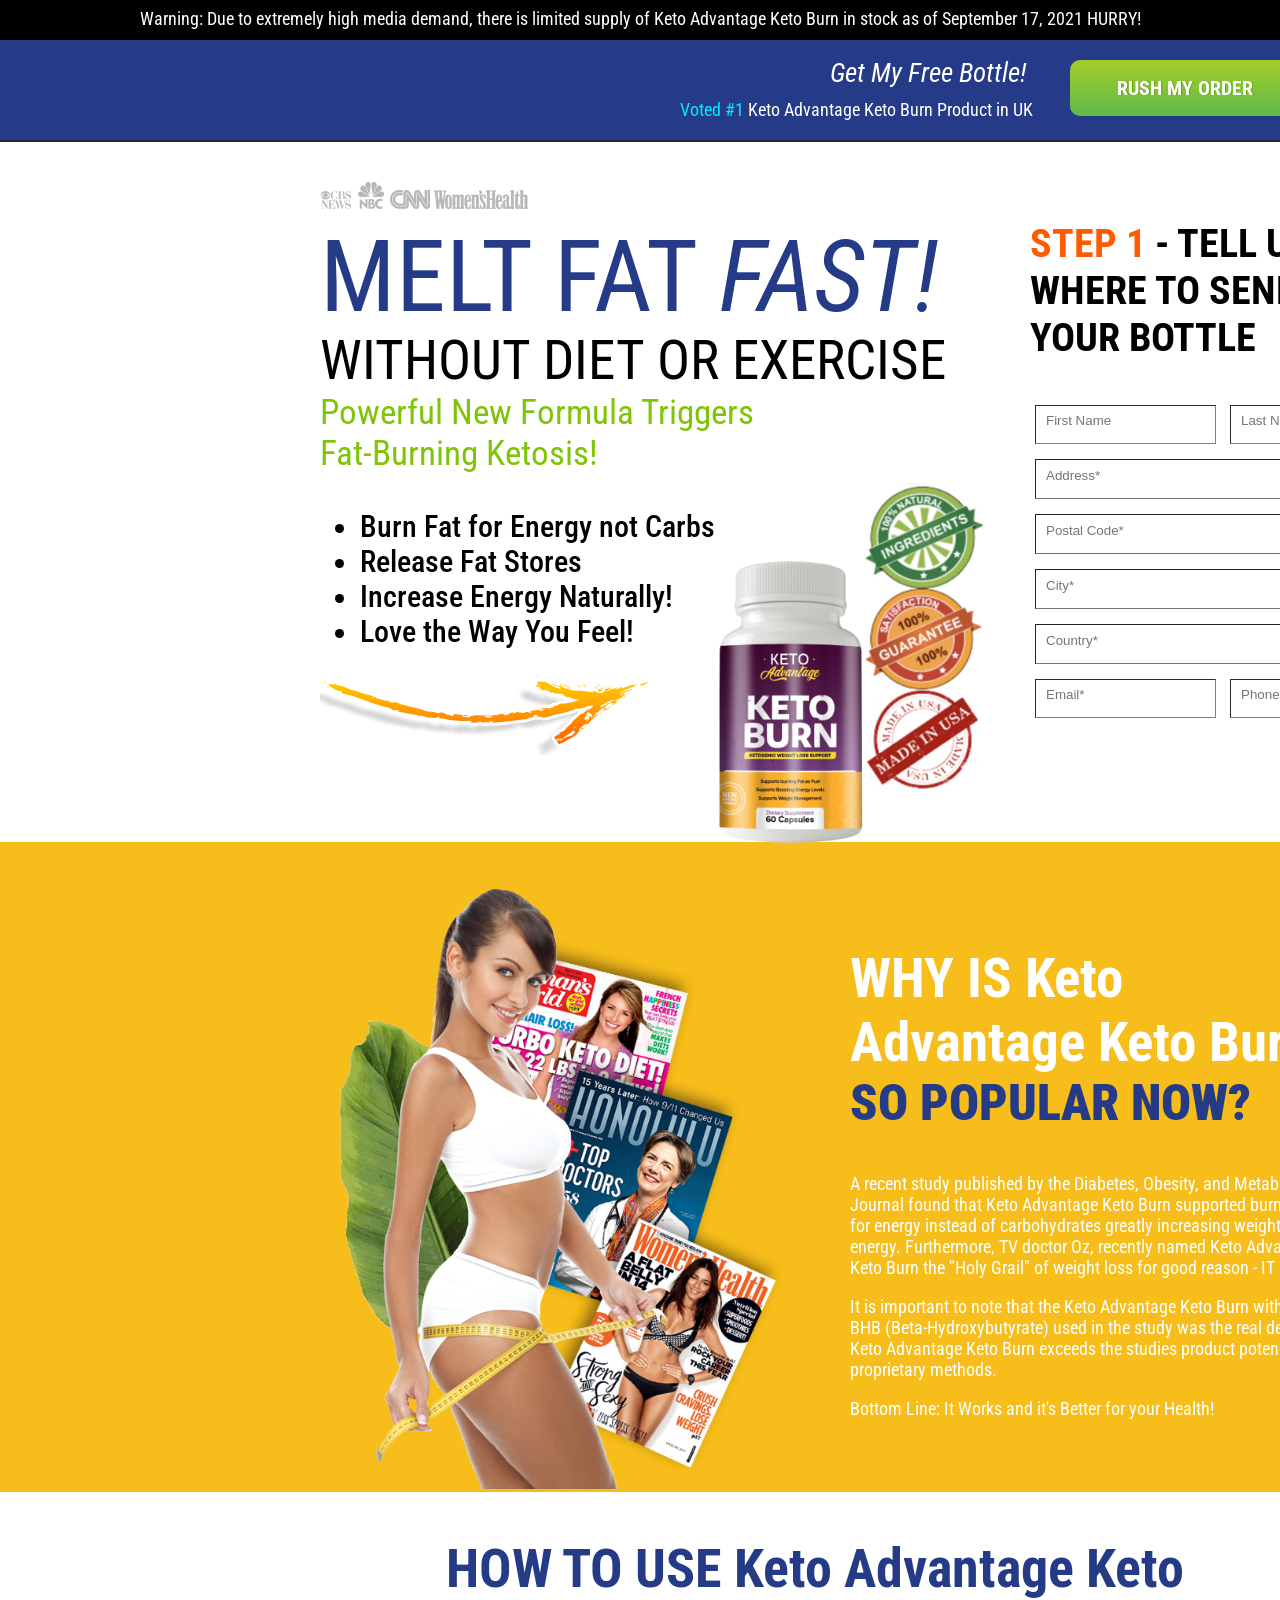
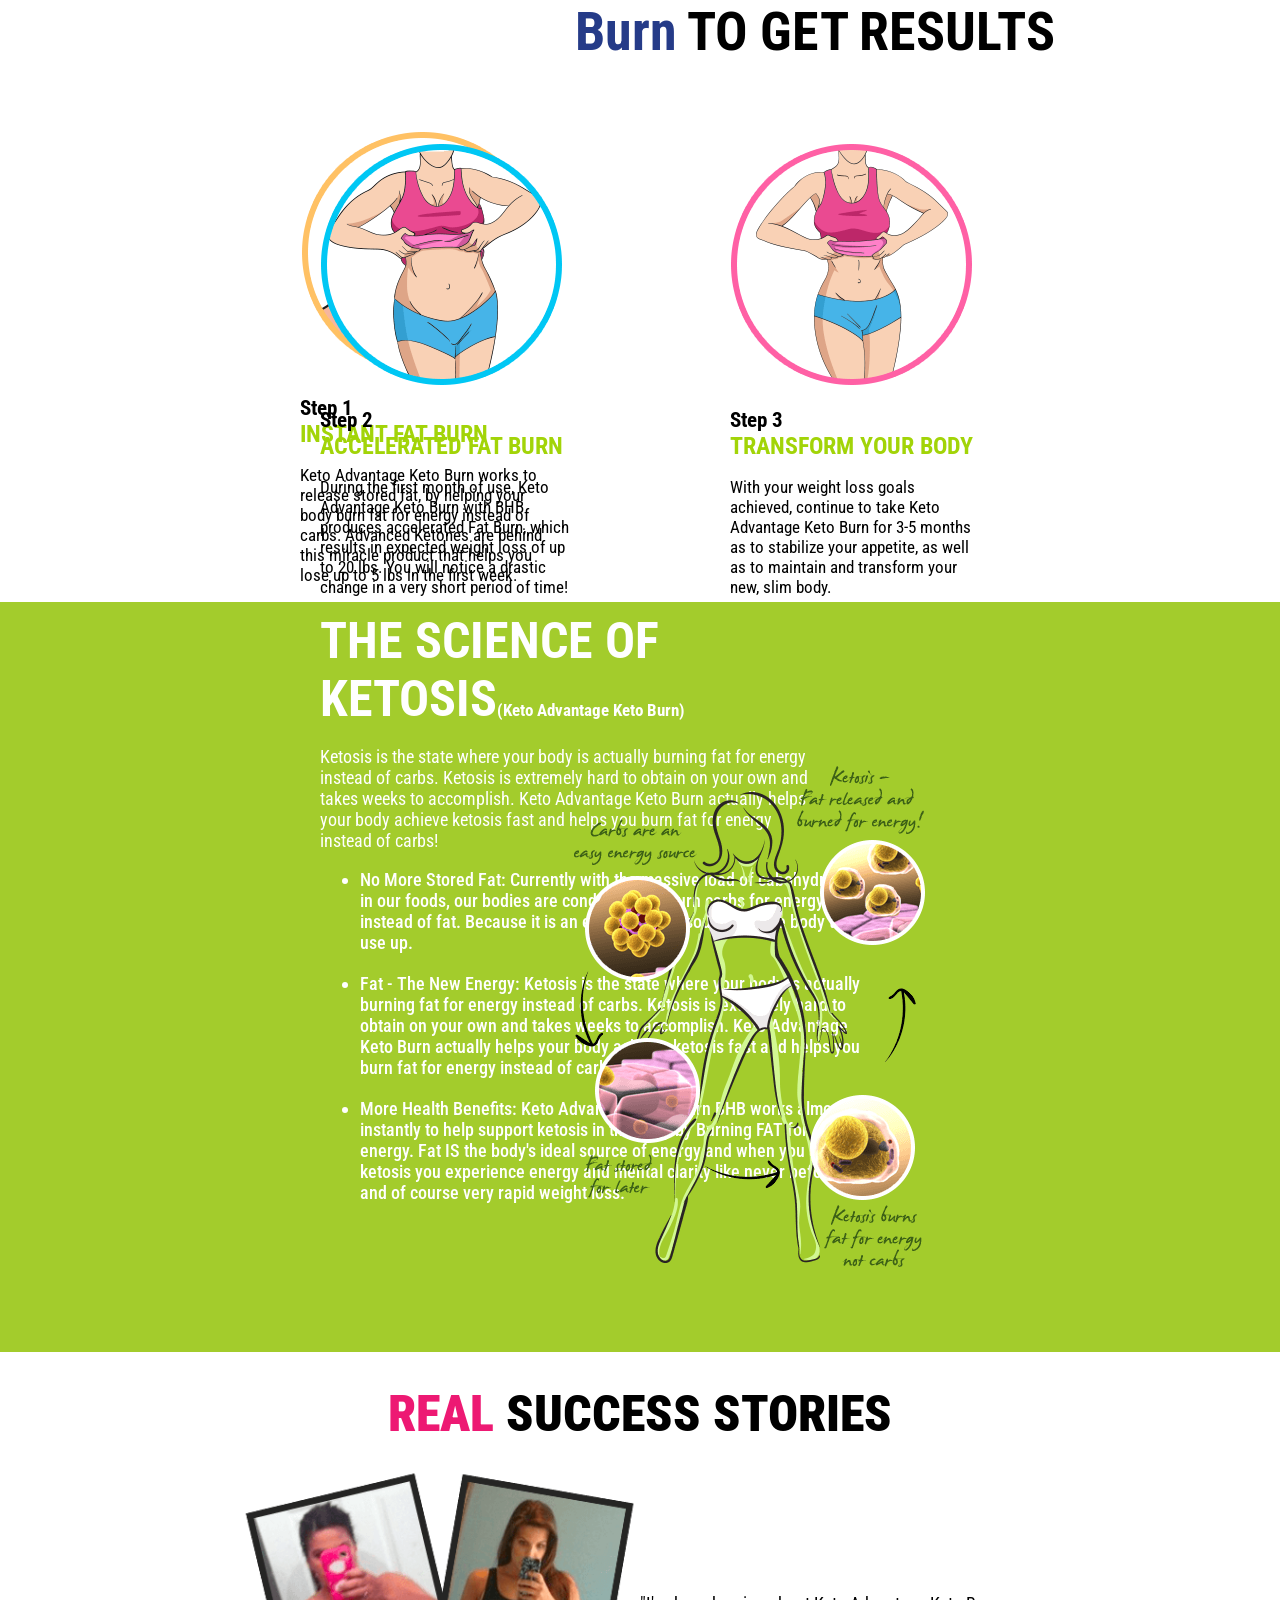
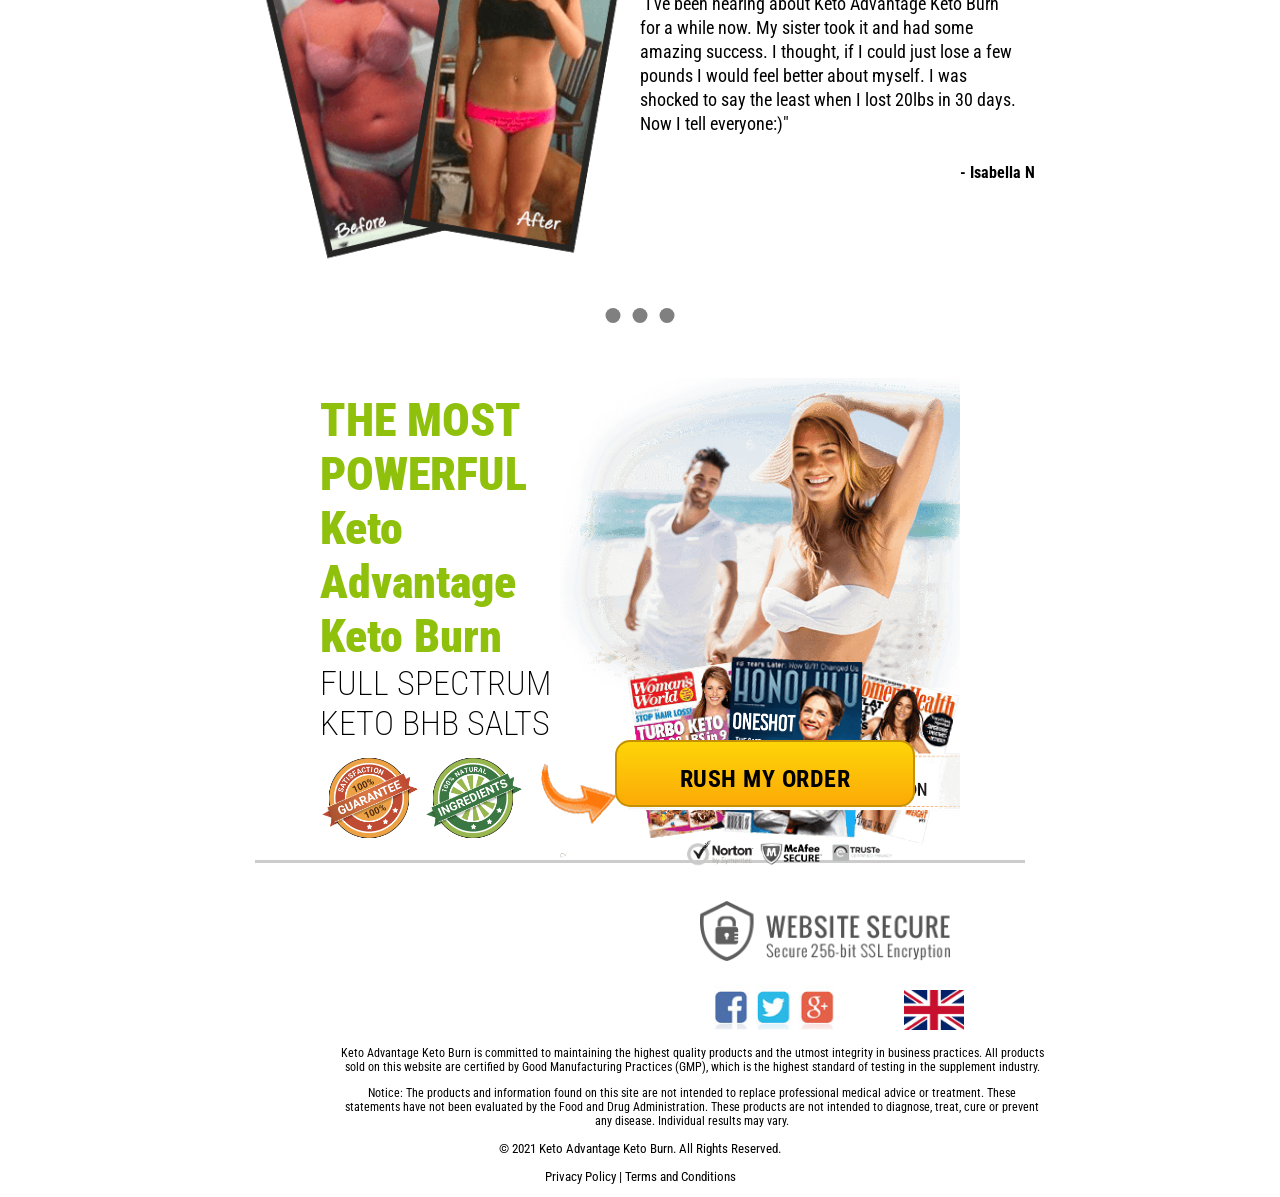
<file: Keto Advantage Keto Burn Website/index.html>
<!DOCTYPE html>
<html lang="en" dir="ltr">
  <head>
    <meta charset="utf-8">
    <link rel="preconnect" href="https://fonts.googleapis.com">
<link rel="preconnect" href="https://fonts.gstatic.com" crossorigin>
<link href="https://fonts.googleapis.com/css2?family=Roboto+Condensed&display=swap" rel="stylesheet">
    <link rel="stylesheet" href="style.css">
    <title>Keto Advantage Keto Burn</title>
  </head>
  <body>
    <div class="top">

    <div class="announcement-bar">
      <p class="bar-p">Warning: Due to extremely high media demand, there is limited supply of Keto Advantage Keto Burn in stock as of September 17, 2021 HURRY!</p>
    </div>
    <div class="announcement-bar2">
      <p class="bar-h4"><em>Get My Free Bottle!</em></p>
      <p class="bar2-p"><span style="color:#00eaff;">Voted #1</span> Keto Advantage Keto Burn Product in UK</p>
      <a class="header__btn" href="#">RUSH MY ORDER</a>
    </div>
  </div>
<div class="fix">

    <img src="badge.png" alt style="margin-left:320px;margin-top:40px;">
     <h1 class="top-h1">MELT FAT <em>FAST!</em></h1>
      <h2 class="top-h2">WITHOUT DIET OR EXERCISE</h2>
      <h3 class="top-h3">Powerful New Formula Triggers Fat-Burning Ketosis!</h3>
    <ul>
      <li>Burn Fat for Energy not Carbs</li>
      <li>Release Fat Stores</li>
      <li>Increase Energy Naturally!</li>
      <li>Love the Way You Feel!</li>
    </ul>
  <img src="arrow.png" alt style="margin-left:320px;margin-bottom:50px;">
  <img src="pill.png" alt style="position:absolute;width:160px;left: 710px;top: 550px;">
  <img src="badges.png" alt style="position:absolute;width:120px;top: 450px;left: 863px;">

 <h3 class="form-h3"><span style="color:#ff5a00;">STEP 1</span> - TELL US WHERE TO SEND YOUR BOTTLE</h3>
  <form class="form-box" action="index.html" method="post">
  <input class="main-form2" type="text"placeholder="First Name" name="first-name" value="">
  <input class="main-form2" style="margin-left: 10px;" type="text"placeholder="Last Name" name="last-name" value="">
    <input class="main-form" type="text" placeholder="Address*"name="num" value="">
  <input class="main-form" type="text"placeholder="Postal Code*" name="email" value="">
  <input class="main-form" type="text" placeholder="City*"name="num" value="">
  <input class="main-form" type="text"placeholder="Country*" name="country" value="">
  <input class="main-form2" type="text"placeholder="Email*" name="phone" value="">
  <input class="main-form2"style="margin-left: 10px;" type="text"placeholder="Phone Number*" name="phone" value="">

</form>

<div class="banner">
<img src="lady.png" alt style="margin-left:320px;width:472px;">

<div class="banner-word">

<h2 class="banner-h2">WHY IS Keto Advantage Keto Burn</h2>
<h2 class="banner-h2-2">SO POPULAR NOW?</h2>

<p>A recent study published by the Diabetes, Obesity, and Metabolism Journal found that Keto Advantage Keto Burn supported burning fat for energy instead of carbohydrates greatly increasing weight loss and energy. Furthermore, TV doctor Oz, recently named Keto Advantage Keto Burn the "Holy Grail" of weight loss for good reason - IT WORKS.</p>
<p>It is important to note that the Keto Advantage Keto Burn with 100% BHB (Beta-Hydroxybutyrate) used in the study was the real deal and Keto Advantage Keto Burn exceeds the studies product potency using proprietary methods.</p>

<p>Bottom Line: It Works and it's Better for your Health!</p>

</div>
</div>

<h2 class="mid-h2"><span style="color:#253b88;">HOW TO USE Keto Advantage Keto Burn</span>
TO GET RESULTS</h2>
<div class="one">
  <img src="1.png" alt="">
  <h4 style="margin:0;font-size:21px;">Step 1</h4>
  <h4 style="color:#a2d408;font-size:24px;margin:0;">INSTANT FAT BURN</h4>
  <p style="font-size:17px;">Keto Advantage Keto Burn works to release stored fat, by helping your body burn fat for energy instead of carbs. Advanced Ketones are behind this miracle product that helps you lose up to 5 lbs in the first week.</p>
</div>
<div class="two">
  <img src="2.png" alt="">
  <h4 style="margin:0;font-size:21px;">Step 2</h4>
  <h4 style="color:#a2d408;font-size:24px;margin:0;">ACCELERATED FAT BURN</h4>
  <p style="font-size:17px;">During the first month of use, Keto Advantage Keto Burn with BHB produces accelerated Fat Burn, which results in expected weight loss of up to 20 lbs. You will notice a drastic change in a very short period of time!</p>
</div>
<div class="three">
  <img src="3.png" alt="">
  <h4 style="margin:0;font-size:21px;">Step 3</h4>
  <h4 style="color:#a2d408;font-size:24px;margin:0;">TRANSFORM YOUR BODY</h4>
  <p style="font-size:17px;">With your weight loss goals achieved, continue to take Keto Advantage Keto Burn for 3-5 months as to stabilize your appetite, as well as to maintain and transform your new, slim body.</p>
</div>

<div class="ketosis">

<h2 class="keto-h2"> <span style="font-size:50px;">THE SCIENCE OF
KETOSIS</span>(Keto Advantage Keto Burn)</h2>

<p class="keto-p">Ketosis is the state where your body is actually burning fat for energy instead of carbs. Ketosis is extremely hard to obtain on your own and takes weeks to accomplish. Keto Advantage Keto Burn actually helps your body achieve ketosis fast and helps you burn fat for energy instead of carbs!</p>

<ul class="keto-ul">
  <li class="keto-li">No More Stored Fat: Currently with the massive load of cabohydrates in our foods, our bodies are conditioned to burn carbs for energy instead of fat. Because it is an easier energy source for the body to use up.</li>
  <li class="keto-li">Fat - The New Energy: Ketosis is the state where your body is actually burning fat for energy instead of carbs. Ketosis is extremely hard to obtain on your own and takes weeks to accomplish. Keto Advantage Keto Burn actually helps your body achieve ketosis fast and helps you burn fat for energy instead of carbs!</li>
  <li class="keto-li">More Health Benefits: Keto Advantage Keto Burn BHB works almost instantly to help support ketosis in the body by Burning FAT for energy. Fat IS the body's ideal source of energy and when you are in ketosis you experience energy and mental clarity like never before and of course very rapid weight loss.</li>
</ul>

<img src="ketosis.png" alt style="position:absolute;top:2300px;right:350px;">
</div>

<div class="hero">
  <h1 class="hero-h1"><span class="hero-color">REAL</span> SUCCESS STORIES</h1>

<div class="container">
  <div class="indicator">
   <span class="btn active"></span>
   <span class="btn"></span>
   <span class="btn"></span>
  </div>
<div class="testimonial">
  <div class="slide-row" id="slide">
    <div class="slide-col">
      <div class="user-text">
        <p>"After watching video after video of keto success stories, I felt hopeful that
          I could actually start losing weight without anything too extreme. When I found
           Keto Advantage Keto Burn online and thought I'd give it a shot. I started losing
            weight, I though maybe it was a fluke at first. After my first 10 pounds, I cried.
             If you need something to work like me, you won't be let down"</p>
         <h5>- Ashley R</h5>
      </div>
      <div class="user-img">
        <img src="testimonial-1.png" alt="">
      </div>
    </div>
    <div class="slide-col">
      <div class="user-text">
        <p>"I've been hearing about Keto Advantage Keto Burn for a while now. My sister took
    it and had some amazing success. I thought, if I could just lose
     a few pounds I would feel better about myself. I was shocked to
    say the least when I lost 20lbs in 30 days. Now I tell everyone:)"</p>
         <h5>- Isabella N</h5>
      </div>
      <div class="user-img">
        <img src="testimonial-2.png" alt="">
      </div>
    </div>
    <div class="slide-col">
      <div class="user-text">
        <p>"Keto Advantage Keto Burn is by far the best product I've used for ketosis. It
        works and it works well. I am the leanest I have ever been in my
        life. I had my body fat tested before and after and I went from
        a whopping 26% body fat down to 16% in 4 months. I owe a big
        thanks to Keto Advantage Keto Burn for this amazing experience."</p>
         <h5>- Darin K</h5>
      </div>
      <div class="user-img">
        <img src="testimonial-3.png" alt="">
      </div>
    </div>
  </div>

</div>
</div>

</div>

<div class="con">

<h2 class="bottom-h2"><span style="color:#8fc00c;font-weight:900;font-size:46px;">THE MOST POWERFUL Keto Advantage Keto Burn</span> FULL SPECTRUM KETO BHB SALTS</h2>

<img src="a.png" alt style="width:100px;margin-left:320px;">
<img src="b.png" alt style="width:100px;">
<img src="c.png" alt style="width:100px;">

<img src="pill.png" alt style="width:180px;position:absolute;top:3600px;left:680px;">
<img src="news.png" alt style="position:absolute;width:400px;top:3570px;right:320px;">
<img src="bbb.png" alt style="width:300px;position:absolute;top:4030px;left:640px;">

<a class="last-block__btn" href="#">RUSH MY ORDER</a>


</div>
</div>
<hr>
<footer>
  <img src="lock.png" alt style="margin-left:700px;margin-top:30px;width:250px;">
  <br>
  <img src="icon.jpg" alt style="width:150px;margin-left: 700px;margin-top: 20px;">
  <img src="flag.jpg" alt style="width:60px;margin-left:50px;height:40px;">
  <p class="footer-p">Keto Advantage Keto Burn is committed to maintaining the highest quality products and the utmost integrity in business practices. All products sold on this website are certified by Good Manufacturing Practices (GMP), which is the highest standard of testing in the supplement industry.</p>
  <p class="footer-p">Notice: The products and information found on this site are not intended to replace professional medical advice or treatment. These statements have not been evaluated by the Food and Drug Administration. These products are not intended to diagnose, treat, cure or prevent any disease. Individual results may vary.</p>
  <p style="text-align:center;font-size:13px;">© 2021 Keto Advantage Keto Burn. All Rights Reserved.</p>
  <p style="text-align:center;font-size:13px;">Privacy Policy | Terms and Conditions</p>
</footer>

<script src="index.js" charset="utf-8"></script>
  </body>
</html>
</file>
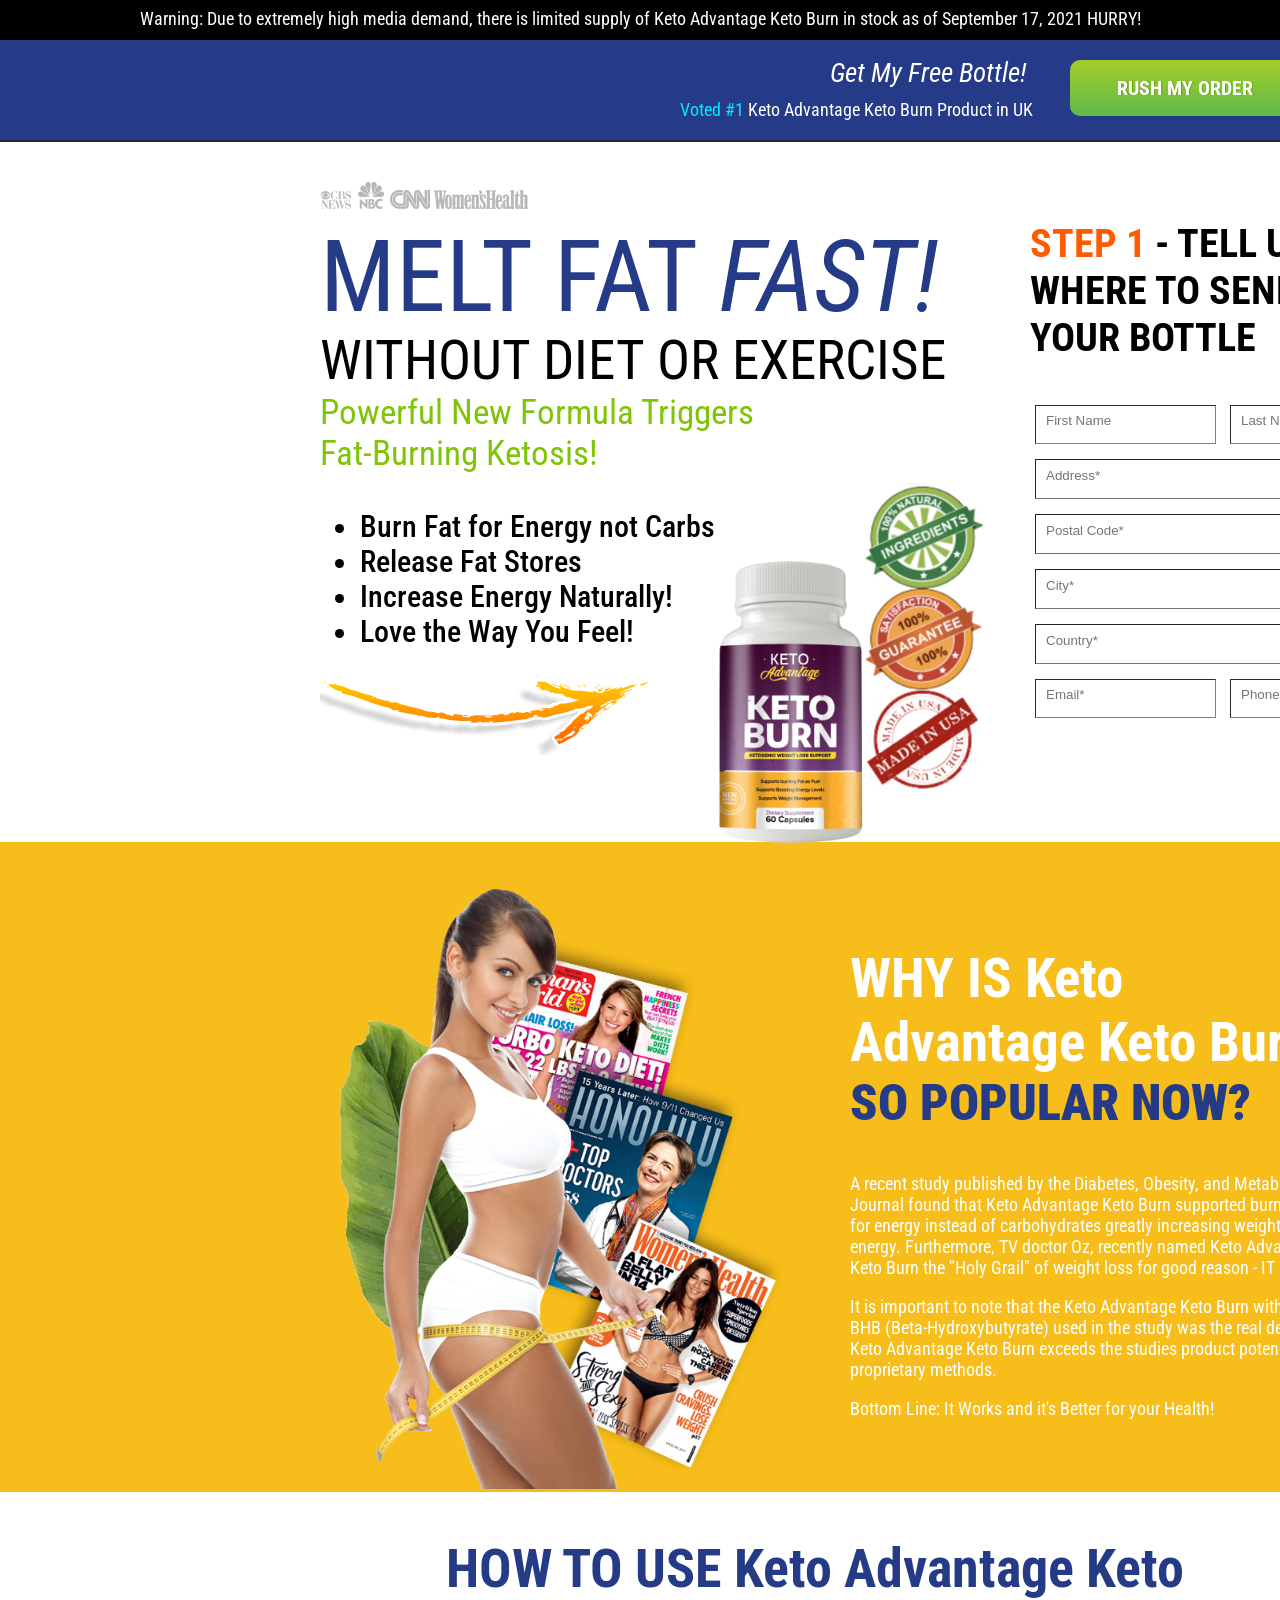
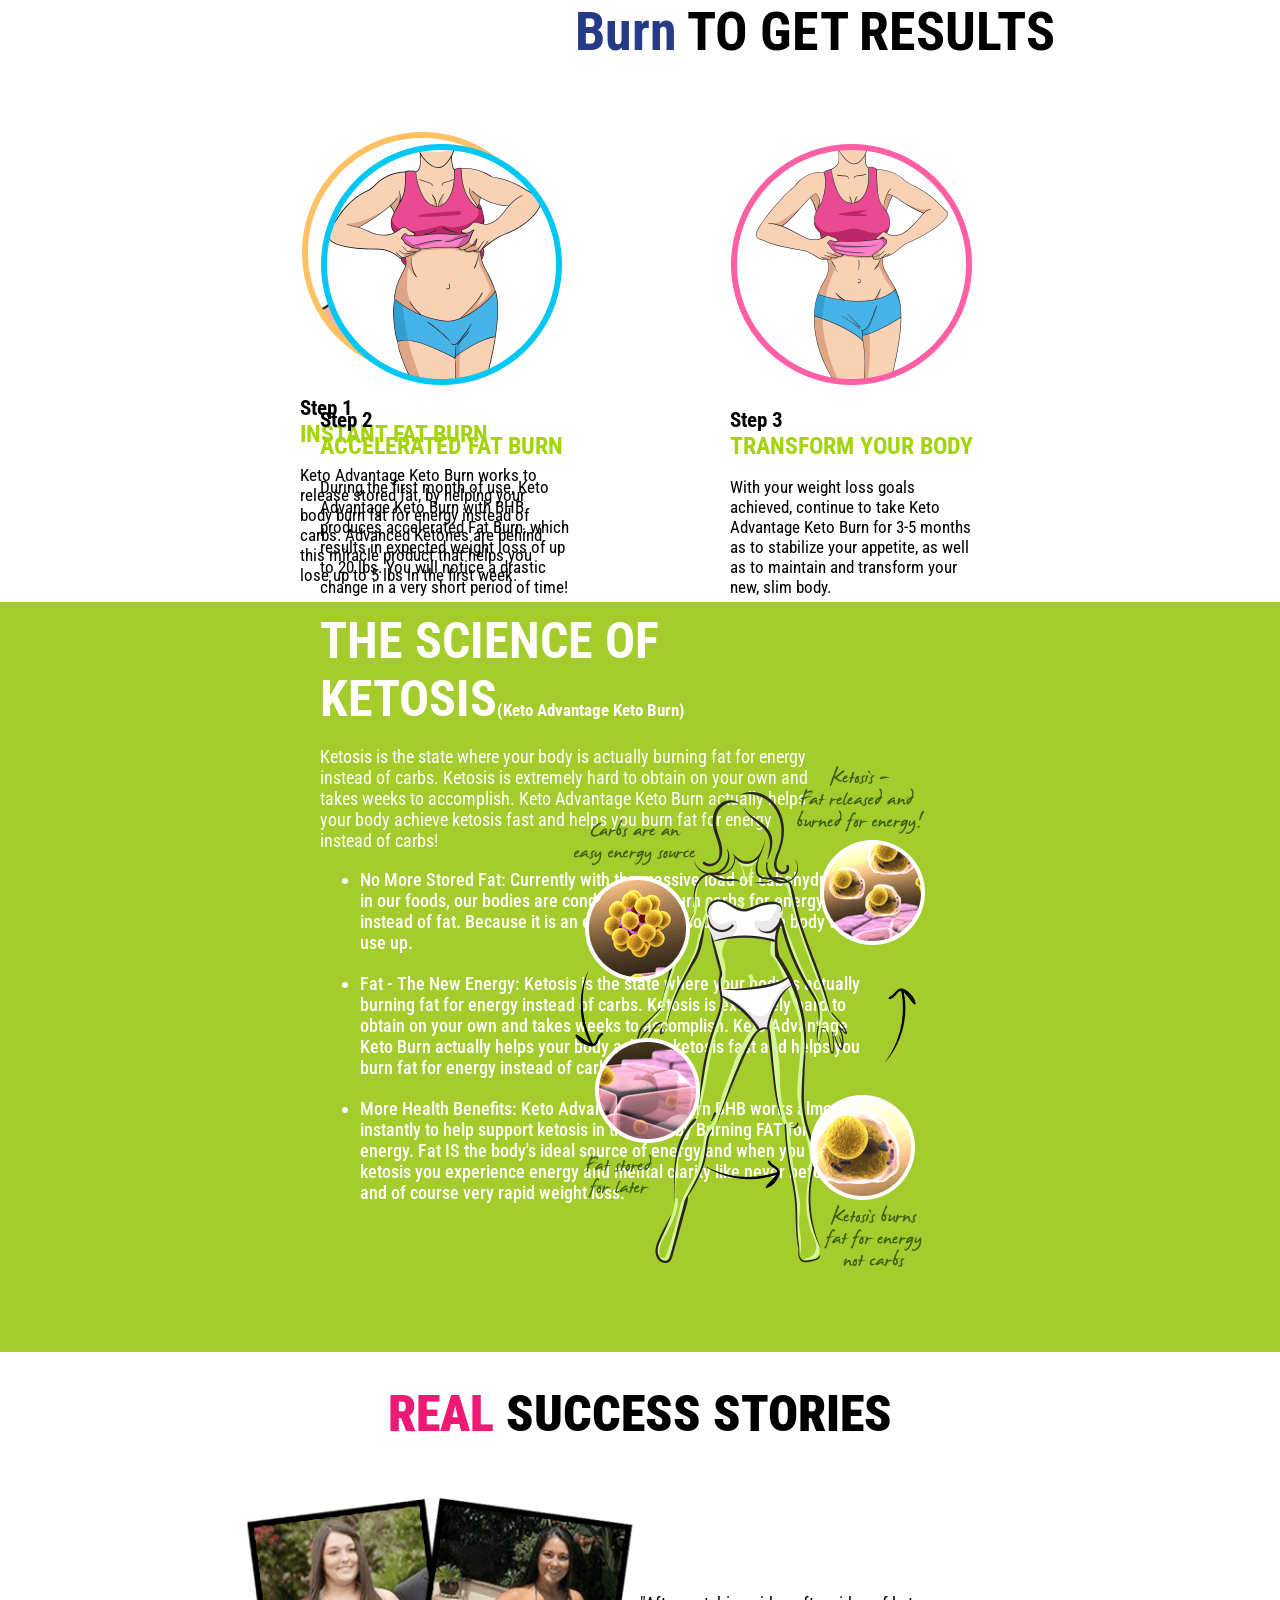
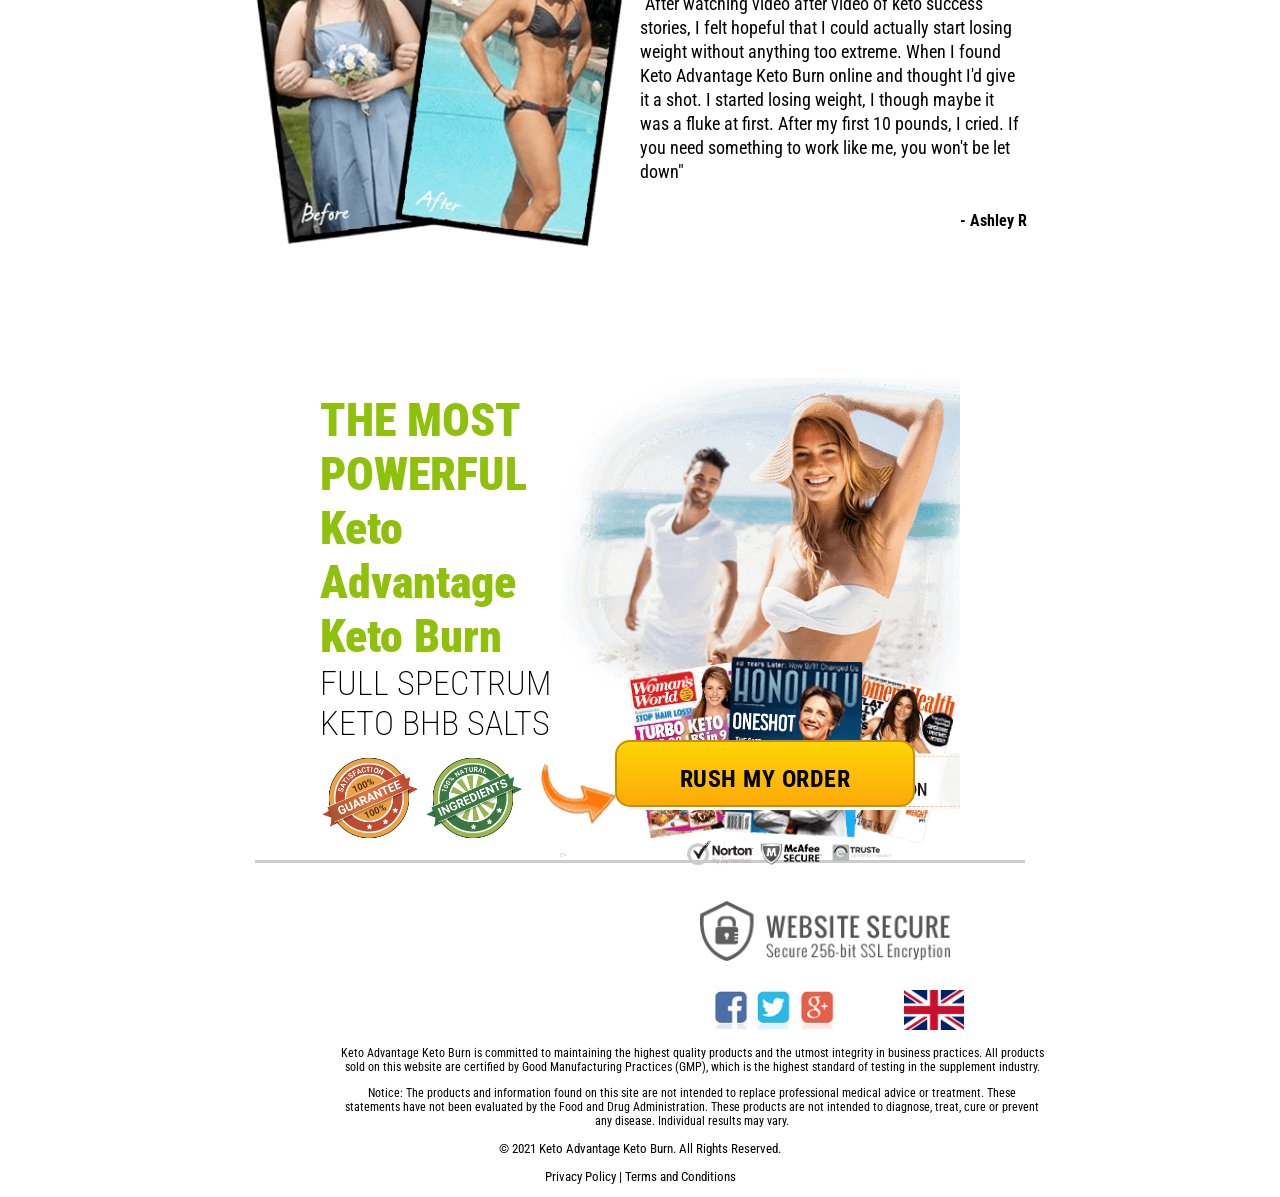
<file: keto-challenge-main/Keto Advantage Keto Burn Website/index.html>
<!DOCTYPE html>
<html lang="en" dir="ltr">
  <head>
    <meta charset="utf-8">
    <link rel="preconnect" href="https://fonts.googleapis.com">
<link rel="preconnect" href="https://fonts.gstatic.com" crossorigin>
<link href="https://fonts.googleapis.com/css2?family=Roboto+Condensed&display=swap" rel="stylesheet">
    <link rel="stylesheet" href="style.css">
    <title>Keto Advantage Keto Burn</title>
  </head>
  <body>
    <div class="top">

    <div class="announcement-bar">
      <p class="bar-p">Warning: Due to extremely high media demand, there is limited supply of Keto Advantage Keto Burn in stock as of September 17, 2021 HURRY!</p>
    </div>
    <div class="announcement-bar2">
      <p class="bar-h4"><em>Get My Free Bottle!</em></p>
      <p class="bar2-p"><span style="color:#00eaff;">Voted #1</span> Keto Advantage Keto Burn Product in UK</p>
      <a class="header__btn" href="#">RUSH MY ORDER</a>
    </div>
  </div>
<div class="fix">

    <img src="badge.png" alt style="margin-left:320px;margin-top:40px;">
     <h1 class="top-h1">MELT FAT <em>FAST!</em></h1>
      <h2 class="top-h2">WITHOUT DIET OR EXERCISE</h2>
      <h3 class="top-h3">Powerful New Formula Triggers Fat-Burning Ketosis!</h3>
    <ul>
      <li>Burn Fat for Energy not Carbs</li>
      <li>Release Fat Stores</li>
      <li>Increase Energy Naturally!</li>
      <li>Love the Way You Feel!</li>
    </ul>
  <img src="arrow.png" alt style="margin-left:320px;margin-bottom:50px;">
  <img src="pill.png" alt style="position:absolute;width:160px;left: 710px;top: 550px;">
  <img src="badges.png" alt style="position:absolute;width:120px;top: 450px;left: 863px;">

 <h3 class="form-h3"><span style="color:#ff5a00;">STEP 1</span> - TELL US WHERE TO SEND YOUR BOTTLE</h3>
  <form class="form-box" action="index.html" method="post">
  <input class="main-form2" type="text"placeholder="First Name" name="first-name" value="">
  <input class="main-form2" style="margin-left: 10px;" type="text"placeholder="Last Name" name="last-name" value="">
    <input class="main-form" type="text" placeholder="Address*"name="num" value="">
  <input class="main-form" type="text"placeholder="Postal Code*" name="email" value="">
  <input class="main-form" type="text" placeholder="City*"name="num" value="">
  <input class="main-form" type="text"placeholder="Country*" name="country" value="">
  <input class="main-form2" type="text"placeholder="Email*" name="phone" value="">
  <input class="main-form2"style="margin-left: 10px;" type="text"placeholder="Phone Number*" name="phone" value="">

</form>

<div class="banner">
<img src="lady.png" alt style="margin-left:320px;width:472px;">

<div class="banner-word">

<h2 class="banner-h2">WHY IS Keto Advantage Keto Burn</h2>
<h2 class="banner-h2-2">SO POPULAR NOW?</h2>

<p>A recent study published by the Diabetes, Obesity, and Metabolism Journal found that Keto Advantage Keto Burn supported burning fat for energy instead of carbohydrates greatly increasing weight loss and energy. Furthermore, TV doctor Oz, recently named Keto Advantage Keto Burn the "Holy Grail" of weight loss for good reason - IT WORKS.</p>
<p>It is important to note that the Keto Advantage Keto Burn with 100% BHB (Beta-Hydroxybutyrate) used in the study was the real deal and Keto Advantage Keto Burn exceeds the studies product potency using proprietary methods.</p>

<p>Bottom Line: It Works and it's Better for your Health!</p>

</div>
</div>

<h2 class="mid-h2"><span style="color:#253b88;">HOW TO USE Keto Advantage Keto Burn</span>
TO GET RESULTS</h2>
<div class="one">
  <img src="1.png" alt="">
  <h4 style="margin:0;font-size:21px;">Step 1</h4>
  <h4 style="color:#a2d408;font-size:24px;margin:0;">INSTANT FAT BURN</h4>
  <p style="font-size:17px;">Keto Advantage Keto Burn works to release stored fat, by helping your body burn fat for energy instead of carbs. Advanced Ketones are behind this miracle product that helps you lose up to 5 lbs in the first week.</p>
</div>
<div class="two">
  <img src="2.png" alt="">
  <h4 style="margin:0;font-size:21px;">Step 2</h4>
  <h4 style="color:#a2d408;font-size:24px;margin:0;">ACCELERATED FAT BURN</h4>
  <p style="font-size:17px;">During the first month of use, Keto Advantage Keto Burn with BHB produces accelerated Fat Burn, which results in expected weight loss of up to 20 lbs. You will notice a drastic change in a very short period of time!</p>
</div>
<div class="three">
  <img src="3.png" alt="">
  <h4 style="margin:0;font-size:21px;">Step 3</h4>
  <h4 style="color:#a2d408;font-size:24px;margin:0;">TRANSFORM YOUR BODY</h4>
  <p style="font-size:17px;">With your weight loss goals achieved, continue to take Keto Advantage Keto Burn for 3-5 months as to stabilize your appetite, as well as to maintain and transform your new, slim body.</p>
</div>

<div class="ketosis">

<h2 class="keto-h2"> <span style="font-size:50px;">THE SCIENCE OF
KETOSIS</span>(Keto Advantage Keto Burn)</h2>

<p class="keto-p">Ketosis is the state where your body is actually burning fat for energy instead of carbs. Ketosis is extremely hard to obtain on your own and takes weeks to accomplish. Keto Advantage Keto Burn actually helps your body achieve ketosis fast and helps you burn fat for energy instead of carbs!</p>

<ul class="keto-ul">
  <li class="keto-li">No More Stored Fat: Currently with the massive load of cabohydrates in our foods, our bodies are conditioned to burn carbs for energy instead of fat. Because it is an easier energy source for the body to use up.</li>
  <li class="keto-li">Fat - The New Energy: Ketosis is the state where your body is actually burning fat for energy instead of carbs. Ketosis is extremely hard to obtain on your own and takes weeks to accomplish. Keto Advantage Keto Burn actually helps your body achieve ketosis fast and helps you burn fat for energy instead of carbs!</li>
  <li class="keto-li">More Health Benefits: Keto Advantage Keto Burn BHB works almost instantly to help support ketosis in the body by Burning FAT for energy. Fat IS the body's ideal source of energy and when you are in ketosis you experience energy and mental clarity like never before and of course very rapid weight loss.</li>
</ul>

<img src="ketosis.png" alt style="position:absolute;top:2300px;right:350px;">
</div>

<div class="hero">
  <h1 class="hero-h1"><span class="hero-color">REAL</span> SUCCESS STORIES</h1>

<div class="container">
  <div class="indicator">
   <span style="background-color:white;" class="btn active"></span>
   <span style="background-color:white;" class="btn"></span>
   <span style="background-color:white;" class="btn"></span>
  </div>
<div class="testimonial">
  <div class="slide-row" id="slide">
    <div class="slide-col">
      <div class="user-text">
        <p>"After watching video after video of keto success stories, I felt hopeful that
          I could actually start losing weight without anything too extreme. When I found
           Keto Advantage Keto Burn online and thought I'd give it a shot. I started losing
            weight, I though maybe it was a fluke at first. After my first 10 pounds, I cried.
             If you need something to work like me, you won't be let down"</p>
         <h5>- Ashley R</h5>
      </div>
      <div class="user-img">
        <img src="testimonial-1.png" alt="">
      </div>
    </div>
    <div class="slide-col">
      <div class="user-text">
        <p>"I've been hearing about Keto Advantage Keto Burn for a while now. My sister took
    it and had some amazing success. I thought, if I could just lose
     a few pounds I would feel better about myself. I was shocked to
    say the least when I lost 20lbs in 30 days. Now I tell everyone:)"</p>
         <h5>- Isabella N</h5>
      </div>
      <div class="user-img">
        <img src="testimonial-2.png" alt="">
      </div>
    </div>
    <div class="slide-col">
      <div class="user-text">
        <p>"Keto Advantage Keto Burn is by far the best product I've used for ketosis. It
        works and it works well. I am the leanest I have ever been in my
        life. I had my body fat tested before and after and I went from
        a whopping 26% body fat down to 16% in 4 months. I owe a big
        thanks to Keto Advantage Keto Burn for this amazing experience."</p>
         <h5>- Darin K</h5>
      </div>
      <div class="user-img">
        <img src="testimonial-3.png" alt="">
      </div>
    </div>
  </div>

</div>
</div>

</div>

<div class="con">

<h2 class="bottom-h2"><span style="color:#8fc00c;font-weight:900;font-size:46px;">THE MOST POWERFUL Keto Advantage Keto Burn</span> FULL SPECTRUM KETO BHB SALTS</h2>

<img src="a.png" alt style="width:100px;margin-left:320px;">
<img src="b.png" alt style="width:100px;">
<img src="c.png" alt style="width:100px;">

<img src="pill.png" alt style="width:180px;position:absolute;top:3600px;left:680px;">
<img src="news.png" alt style="position:absolute;width:400px;top:3570px;right:320px;">
<img src="bbb.png" alt style="width:300px;position:absolute;top:4030px;left:640px;">

<a class="last-block__btn" href="#">RUSH MY ORDER</a>


</div>
</div>
<hr>
<footer>
  <img src="lock.png" alt style="margin-left:700px;margin-top:30px;width:250px;">
  <br>
  <img src="icon.jpg" alt style="width:150px;margin-left: 700px;margin-top: 20px;">
  <img src="flag.jpg" alt style="width:60px;margin-left:50px;height:40px;">
  <p class="footer-p">Keto Advantage Keto Burn is committed to maintaining the highest quality products and the utmost integrity in business practices. All products sold on this website are certified by Good Manufacturing Practices (GMP), which is the highest standard of testing in the supplement industry.</p>
  <p class="footer-p">Notice: The products and information found on this site are not intended to replace professional medical advice or treatment. These statements have not been evaluated by the Food and Drug Administration. These products are not intended to diagnose, treat, cure or prevent any disease. Individual results may vary.</p>
  <p style="text-align:center;font-size:13px;">© 2021 Keto Advantage Keto Burn. All Rights Reserved.</p>
  <p style="text-align:center;font-size:13px;">Privacy Policy | Terms and Conditions</p>
</footer>

<script src="index.js" charset="utf-8"></script>
  </body>
</html>
</file>
<file: Keto Advantage Keto Burn Website/style.css>
body{
  margin:0;
  font-family: 'Roboto Condensed', sans-serif;
}

ul{
    font-size: 30px;
    margin-left: 320px;
    font-weight: 500;
    margin-top: 0px;
    margin-bottom: 0;
}
hr{
  height:1px;
  width: 60%;
  background-color: #ccc;
  border-color: #ccc;
  border-style: solid;
}

.container{
  width:800px;
  height: 800px;
  position: absolute;
  top: 50%;
  left: 50%;
  transform: translate(-50%,-50%);
  margin-top:200px;
}
.indicator{
  position: absolute;
  left: 50%;
  transform: translateX(-50%);
  bottom: -50px;
  top: 690px;
}
.active{
  width: 45px;
}

.btn{
  display: inline-block;
  height: 15px;
  width: 15px;
  margin: 4px;
  border-radius: 15px;
  background: grey;
  cursor: pointer;
}
.user-text{
  width: 825px;
  height: 270px;
  position: absolute;
  left: 0;
  top:50%;
  transform: translateY(-50%);
  border-radius: 10px;
  padding: 45px;
  box-sizing: border-box;
  z-index: 2;
  padding-left: 400px;
}

.user-text p{
  font-size: 18px;
  line-height:24px;
}

.user-text h5{
margin-left:320px;
font-size: 16px;
width: 80px;
}

.user-img{
  position: absolute;
  top:0;
  right:0;
  height: 100%;
  left: 0;
}

.user-img img{
  height: 100%;
  border-radius: 10px;
}
.slide-col{
  width: 800px;
  height: 400px;
  position: relative;
  margin-top: 250px;
  
}
.slide-row{
  display: flex;
  width: 3200px;
  transition: 0.5s;
}
.testimonial{
  width:100%;
  height:100%;
  overflow:hidden;
}
.hero{
  width: 100%;
  position: relative;
}
.hero-color{
  color:#ed1973;
}
.hero-h1{
  text-align: center;
  font-size: 50px;
  font-weight: 900;
}

.announcement-bar{
  background-color: black;
  color: white;
  width: 100%;
  height: 40px;
}
.bar-p{
  margin:0px;
  padding-top: 8px;
  text-align: center;
  font-size: 18px;
}
.announcement-bar2{
  background-color: #253b88;
  border-bottom: 2px solid #252525;
  color: white;
  width: 100%;
  height: 100px;
}
.bar2-p{
  margin:0px;
  padding-top: 10px;
  margin:0px;
  font-size: 18px;
  margin-left: 680px;
}
.bar-h4{
  margin:0px;
  padding-top: 17px;
  margin:0px;
  font-size: 27px;
  margin-left:830px;
}

.top-h1{
  font-size: 100px;
  color: #253b88;
  margin-left: 320px;
  font-weight: 400;
  margin-top: 0px;
  margin-bottom:0px;
  height:110px;
}
.top-h2{
  font-size: 55px;
  margin-left: 320px;
  font-weight: 400;
  margin-top: 0px;
  margin-bottom: 0;
}
.top-h3{
  font-size: 35px;
  margin-left: 320px;
  font-weight: 400;
  margin-top: 0px;
  color: #7fc407;
  width: 450px;
}
.form-box{
  width: 400px;
  position: absolute;
  top: 390px;
  left: 1020px;
  padding-left: 15px;
  height: 290px;
}
.main-form{
  border-width: 1px;
  padding:8px 195px 15px 10px;
  margin-top:15px;
}
.main-form2{
  border-width: 1px;
  border-color: grey;
  padding:7px 0px 15px 10px;
  margin-top:15px;

}
.form-h3{
  width: 300px;
  font-size: 40px;
  position:absolute;
  top: 180px;
  left: 1030px;
}

.banner{
  background-color: #f7bd1a;
  width: 100%;
  height: 650px;

}
.banner-word{
    position: absolute;
    top: 900px;
    left:150px;
  margin-left: 700px;
  width: 500px;
  color: white;
  font-size: 18px;
}
.banner-h2{
font-size: 55px;
margin-bottom: 0;
font-weight: 700;
}
.banner-h2-2{
  margin-top: 0;
  font-weight: 900;
  color: #253b88;
  font-size: 50px;
}

.one{
 width:250px;
 margin-left: 300px;
}
.two{
 width:250px;
 position: absolute;
 top: 1720px;
 right: 710px;
}
.three{
 width:250px;
 position: absolute;
 top: 1720px;
 right: 300px;
}
.mid-h2{
  font-size: 54px;
  width: 850px;
  text-align: center;
  margin-left: 390px;
}

.ketosis{
  background-color: #a3cc2c;
  width:100%;
  height:750px;
  color: white;
}
.keto-h2{
  font-size: 17px;
  width: 500px;
  margin-left: 320px;
  padding-top:10px;
}
.keto-ul{
  font-size: 18px;
  width: 500px;
}
.keto-li{
  margin-bottom: 20px;
}
.keto-p{
  width: 500px;
  font-size: 18px;
  margin-left: 320px;
}
.diet-p{
  width:350px;
  position: absolute;
  right: 500px;
  top: 3200px;
}
.name{
  font-weight: 800;
  position: absolute;
  right: 500px;
  top: 3350px;
}
.bottom-h2{
  font-size: 34px;
  font-weight:200;
  width: 250px;
margin-top: 550px;
margin-left: 320px;
margin-bottom: 5px;
}

.footer-p{
  text-align: center;
  margin-left: 340px;
  width:55%;
  font-size: 12px;
}

.last-block__btn {
  position: absolute;
    top: 3940px;
    left: 615px;
  height: 67px;
    background: -webkit-gradient(linear, left top, left bottom, from(#fdd508), to(#fcaa07));
    background: -o-linear-gradient(top, #fdd508 0, #fcaa07 100%);
    background: linear-gradient(
180deg, #fdd508 0, #fcaa07 100%);
    border: 2px solid #c69004;
    -webkit-box-sizing: border-box;
    box-sizing: border-box;
    border-radius: 15px;
    font-style: normal;
    font-weight: 700;
    text-align: center;
    letter-spacing: .02em;
    font-size: 24px;
    text-decoration: none;
    color: #000;
    line-height: 74px;
    width: 300px;
}

.header__btn {
    background-color: #5fbb49;
    -webkit-box-shadow: none;
    box-shadow: none;
    background-image: -webkit-gradient(linear, left top, left bottom, from(#a3cc2c), to(#5fbb49))!important;
    width: 230px;
    line-height: 56px;
    text-align: center;
    text-decoration: none;
    text-shadow: 1px 0 0 #6ba605;
    color: #fff;
    text-transform: uppercase;
    display: block;
    border-radius: 10px;
    font-size: 20px;
    font-weight: 700;
    position: absolute;
    top: 60px;
    left: 1070px;
}
</file>
<file: keto-challenge-main/Keto Advantage Keto Burn Website/style.css>
body{
  margin:0;
  font-family: 'Roboto Condensed', sans-serif;
}

ul{
    font-size: 30px;
    margin-left: 320px;
    font-weight: 500;
    margin-top: 0px;
    margin-bottom: 0;
}
hr{
  height:1px;
  width: 60%;
  background-color: #ccc;
  border-color: #ccc;
  border-style: solid;
}

.container{
  width:800px;
  height: 800px;
  position: absolute;
  top: 50%;
  left: 50%;
  transform: translate(-50%,-50%);
  margin-top:200px;
}
.indicator{
  position: absolute;
  left: 50%;
  transform: translateX(-50%);
  bottom: -50px;
  top: 690px;
}
.active{
  width: 45px;
}

.btn{
  display: inline-block;
  height: 15px;
  width: 15px;
  margin: 4px;
  border-radius: 15px;
  background: grey;
  cursor: pointer;
}
.user-text{
  width: 825px;
  height: 270px;
  position: absolute;
  left: 0;
  top:50%;
  transform: translateY(-50%);
  border-radius: 10px;
  padding: 45px;
  box-sizing: border-box;
  z-index: 2;
  padding-left: 400px;
}

.user-text p{
  font-size: 18px;
  line-height:24px;
}

.user-text h5{
margin-left:320px;
font-size: 16px;
width: 80px;
}

.user-img{
  position: absolute;
  top:0;
  right:0;
  height: 100%;
  left: 0;
}

.user-img img{
  height: 100%;
  border-radius: 10px;
}
.slide-col{
  width: 800px;
  height: 400px;
  position: relative;
  margin-top: 250px;
  
}
.slide-row{
  display: flex;
  width: 3200px;
  transition: 0.5s;
}
.testimonial{
  width:100%;
  height:100%;
  overflow:hidden;
}
.hero{
  width: 100%;
  position: relative;
}
.hero-color{
  color:#ed1973;
}
.hero-h1{
  text-align: center;
  font-size: 50px;
  font-weight: 900;
}

.announcement-bar{
  background-color: black;
  color: white;
  width: 100%;
  height: 40px;
}
.bar-p{
  margin:0px;
  padding-top: 8px;
  text-align: center;
  font-size: 18px;
}
.announcement-bar2{
  background-color: #253b88;
  border-bottom: 2px solid #252525;
  color: white;
  width: 100%;
  height: 100px;
}
.bar2-p{
  margin:0px;
  padding-top: 10px;
  margin:0px;
  font-size: 18px;
  margin-left: 680px;
}
.bar-h4{
  margin:0px;
  padding-top: 17px;
  margin:0px;
  font-size: 27px;
  margin-left:830px;
}

.top-h1{
  font-size: 100px;
  color: #253b88;
  margin-left: 320px;
  font-weight: 400;
  margin-top: 0px;
  margin-bottom:0px;
  height:110px;
}
.top-h2{
  font-size: 55px;
  margin-left: 320px;
  font-weight: 400;
  margin-top: 0px;
  margin-bottom: 0;
}
.top-h3{
  font-size: 35px;
  margin-left: 320px;
  font-weight: 400;
  margin-top: 0px;
  color: #7fc407;
  width: 450px;
}
.form-box{
  width: 400px;
  position: absolute;
  top: 390px;
  left: 1020px;
  padding-left: 15px;
  height: 290px;
}
.main-form{
  border-width: 1px;
  padding:8px 195px 15px 10px;
  margin-top:15px;
}
.main-form2{
  border-width: 1px;
  border-color: grey;
  padding:7px 0px 15px 10px;
  margin-top:15px;

}
.form-h3{
  width: 300px;
  font-size: 40px;
  position:absolute;
  top: 180px;
  left: 1030px;
}

.banner{
  background-color: #f7bd1a;
  width: 100%;
  height: 650px;

}
.banner-word{
    position: absolute;
    top: 900px;
    left:150px;
  margin-left: 700px;
  width: 500px;
  color: white;
  font-size: 18px;
}
.banner-h2{
font-size: 55px;
margin-bottom: 0;
font-weight: 700;
}
.banner-h2-2{
  margin-top: 0;
  font-weight: 900;
  color: #253b88;
  font-size: 50px;
}

.one{
 width:250px;
 margin-left: 300px;
}
.two{
 width:250px;
 position: absolute;
 top: 1720px;
 right: 710px;
}
.three{
 width:250px;
 position: absolute;
 top: 1720px;
 right: 300px;
}
.mid-h2{
  font-size: 54px;
  width: 850px;
  text-align: center;
  margin-left: 390px;
}

.ketosis{
  background-color: #a3cc2c;
  width:100%;
  height:750px;
  color: white;
}
.keto-h2{
  font-size: 17px;
  width: 500px;
  margin-left: 320px;
  padding-top:10px;
}
.keto-ul{
  font-size: 18px;
  width: 500px;
}
.keto-li{
  margin-bottom: 20px;
}
.keto-p{
  width: 500px;
  font-size: 18px;
  margin-left: 320px;
}
.diet-p{
  width:350px;
  position: absolute;
  right: 500px;
  top: 3200px;
}
.name{
  font-weight: 800;
  position: absolute;
  right: 500px;
  top: 3350px;
}
.bottom-h2{
  font-size: 34px;
  font-weight:200;
  width: 250px;
margin-top: 550px;
margin-left: 320px;
margin-bottom: 5px;
}

.footer-p{
  text-align: center;
  margin-left: 340px;
  width:55%;
  font-size: 12px;
}

.last-block__btn {
  position: absolute;
    top: 3940px;
    left: 615px;
  height: 67px;
    background: -webkit-gradient(linear, left top, left bottom, from(#fdd508), to(#fcaa07));
    background: -o-linear-gradient(top, #fdd508 0, #fcaa07 100%);
    background: linear-gradient(
180deg, #fdd508 0, #fcaa07 100%);
    border: 2px solid #c69004;
    -webkit-box-sizing: border-box;
    box-sizing: border-box;
    border-radius: 15px;
    font-style: normal;
    font-weight: 700;
    text-align: center;
    letter-spacing: .02em;
    font-size: 24px;
    text-decoration: none;
    color: #000;
    line-height: 74px;
    width: 300px;
}

.header__btn {
    background-color: #5fbb49;
    -webkit-box-shadow: none;
    box-shadow: none;
    background-image: -webkit-gradient(linear, left top, left bottom, from(#a3cc2c), to(#5fbb49))!important;
    width: 230px;
    line-height: 56px;
    text-align: center;
    text-decoration: none;
    text-shadow: 1px 0 0 #6ba605;
    color: #fff;
    text-transform: uppercase;
    display: block;
    border-radius: 10px;
    font-size: 20px;
    font-weight: 700;
    position: absolute;
    top: 60px;
    left: 1070px;
}
</file>
